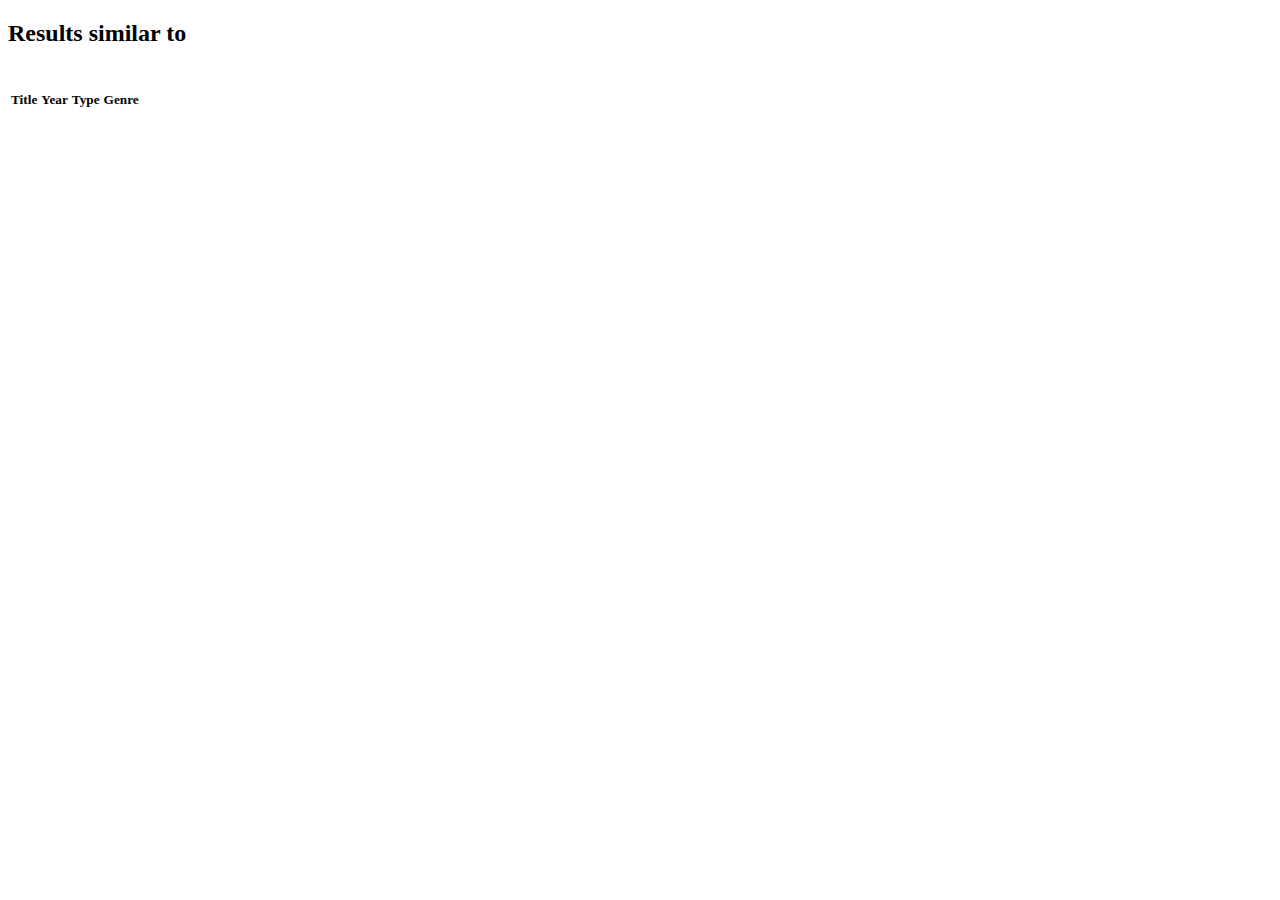
<file: src/main/resources/templates/result.html>
<!DOCTYPE html>
<html lang="en">
<head>
    <meta charset="UTF-8">
    <meta http-equiv="X-UA-Compatible" content="IE=edge">
    <meta name="viewport" content="width=device-width, initial-scale=1.0">
    <link href="https://cdn.jsdelivr.net/npm/bootstrap@5.1.3/dist/css/bootstrap.min.css" rel="stylesheet" integrity="sha384-1BmE4kWBq78iYhFldvKuhfTAU6auU8tT94WrHftjDbrCEXSU1oBoqyl2QvZ6jIW3" crossorigin="anonymous">
    <title>Search Results</title>
</head>
    <body>
        <form method="get" action="/show/{imdbId}">
            <div class="container my-3">
                <div class="col-md-2"></div>
                <div class="col-md-10">
                    <div class="row" >
                        <h2>Results similar to <strong><span data-th-text="${input}"></span></strong> </h2>
                        <table class="table table-hover">
                            <thead>
                                <th><h5><strong>Title</strong></h5></th>
                                <th><h5><strong>Year</strong></h5></th>
                                <th><h5><strong>Type</strong></h5></th>
                                <th><h5><strong>Genre</strong></h5></th>
                            </thead>
                            <tbody>
                                <tr data-th-each="i : ${result}">
                                    <td><a data-th-href="${i.imdbId}" data-th-text="${i.primaryTitle}"> </a></td>
                                    <td><span data-th-text="${i.year}"></span> </td>
                                    <td><span data-th-text="${i.type}"></span> </td>
                                    <td><span data-th-text="${i.genre}"></span> </td>
                                </tr>
                            </tbody>
                        </table>
                    </div>
                </div>
            </div>
        </form>
        <script src="https://cdn.jsdelivr.net/npm/bootstrap@5.1.3/dist/js/bootstrap.bundle.min.js" integrity="sha384-ka7Sk0Gln4gmtz2MlQnikT1wXgYsOg+OMhuP+IlRH9sENBO0LRn5q+8nbTov4+1p" crossorigin="anonymous"></script>
    </body>
</html>
</file>
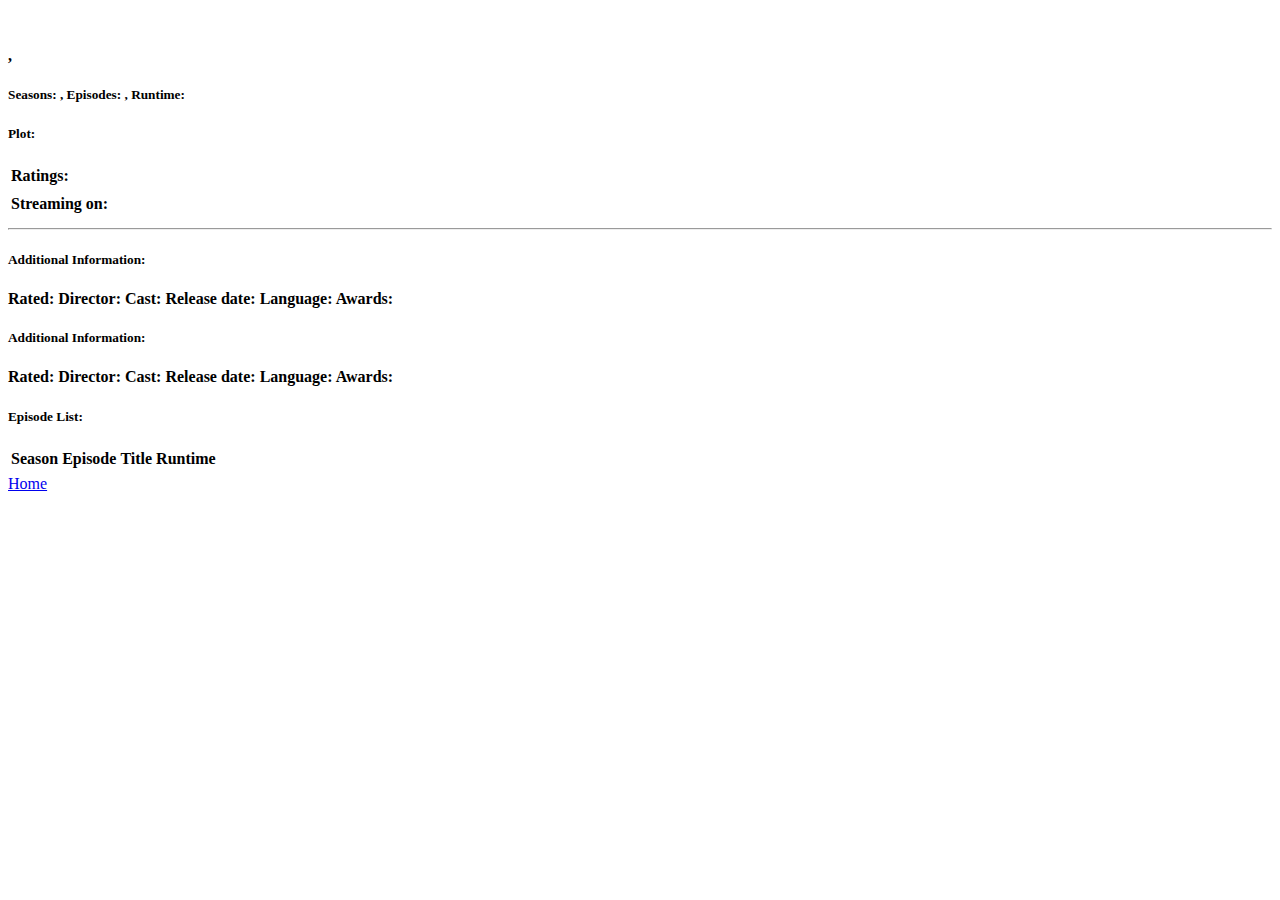
<file: src/main/resources/templates/show.html>
<!DOCTYPE html>
<html lang="en">
<head>
    <meta charset="UTF-8">
    <meta http-equiv="X-UA-Compatible" content="IE=edge">
    <meta name="viewport" content="width=device-width, initial-scale=1.0">
    <link href="https://cdn.jsdelivr.net/npm/bootstrap@5.1.3/dist/css/bootstrap.min.css" rel="stylesheet" integrity="sha384-1BmE4kWBq78iYhFldvKuhfTAU6auU8tT94WrHftjDbrCEXSU1oBoqyl2QvZ6jIW3" crossorigin="anonymous">
    <title data-th-text="${result.title}"></title>
</head>
    <body>
        <div class="container">
            <div class="row">
                <div class="col-md-3"> 
                    <div class="row mt-2">
                        <img data-th-src="${result.poster}" max-width="300 px" height="auto"> </div>
                    </div>
                <div class="col-md-9">
                    <div class="row align-items-start mt-3 mx-3">
                        <h2><strong data-th-text="${result.title}"></strong></h2>
                        <h4><strong data-th-text="${result.year}"></strong><strong>, <span data-th-text="${result.type}"></span></strong></h4>
                        <h5><strong><span data-th-if="${result.totalSeasons}">Seasons: <span data-th-text="${result.totalSeasons}"></span>, Episodes: <span data-th-text="${result.totalEpisodes}"></span>, </span>Runtime: <span data-th-text="${result.runtime}"></span> </strong></h5>
                        <h5><strong>Plot: </strong></h5> <span data-th-text="${result.plot}"></span>
                        <table class="table table-sm table-hover mx-2">
                            <thead>
                                <th>Ratings:</th>
                            </thead>
                            <tr data-th-each="i : ${result.ratings}">
                                <td data-th-text="${i.source}"></td>
                                <td data-th-text="${i.rating}"></td>
                            </tr>
                        </table>
                        <table class="table table-sm mx-2">
                            <thead>
                                <th>Streaming on:</th>
                            </thead>
                            <tr>
                                <td data-th-each="i : ${result.streaming}" style="width: 20%"><a data-th-href="${i.link}" data-th-text="${i.site}"></a> </td>
                                <td style="width: auto"></td>
                            </tr>
                        </table>
                    </div>
                </div>
                </div>
                <hr class="bg-secondary border-1 border-top border-secondary">
                <div class="row">
                    <div class="col-5" data-th-if="${!result.episodeList.empty}">
                        <div class="row align-items-end mt-2 mx-3">
                        <h5><strong>Additional Information:</strong></h5>
                        <strong>Rated: </strong> <span data-th-text="${result.rated}"></span>
                        <strong>Director: </strong> <span data-th-text="${result.director}"></span>
                        <strong>Cast: </strong> <span data-th-text="${result.actors}"></span>
                        <strong>Release date: </strong> <span data-th-text="${result.released}"></span>
                        <strong>Language: </strong> <span data-th-text="${result.language}"></span>
                        <strong>Awards: </strong> <span data-th-text="${result.awards}"></span>
                        </div>
                    </div>
                    <div class="col-12" data-th-if="${result.episodeList.empty}">
                        <div class="row align-items-end mt-2 mx-3">
                        <h5><strong>Additional Information:</strong></h5>
                        <strong>Rated: </strong> <span data-th-text="${result.rated}"></span>
                        <strong>Director: </strong> <span data-th-text="${result.director}"></span>
                        <strong>Cast: </strong> <span data-th-text="${result.actors}"></span>
                        <strong>Release date: </strong> <span data-th-text="${result.released}"></span>
                        <strong>Language: </strong> <span data-th-text="${result.language}"></span>
                        <strong>Awards: </strong> <span data-th-text="${result.awards}"></span>
                        </div>
                    </div>
                    <div class="col-7">
                        <div class="row align-items-end mt-2 mx-3">
                        <h5><strong data-th-if="${!result.episodeList.empty}">Episode List:</strong></h5>
                        <table class="table table-sm table-hover mx-2" data-th-if="${!result.episodeList.empty}">
                            <thead>
                                <th>Season</th>
                                <th>Episode</th>
                                <th>Title</th>
                                <th>Runtime</th>
                            </thead>
                            <tbody>
                                <tr data-th-each="i: ${result.episodeList}" data-toggle="collapse" class="collapse show" data-target="#collapseOne">
                                    <td data-th-text="${i.seasonNumber}"></td>
                                    <td data-th-text="${i.episodeNumber}"></td>
                                    <td data-th-text="${i.title}"></td>
                                    <td data-th-text="${i.runtime}"></td>
                                </tr>
                            </tbody>
                        </table>
                        </div>
                    </div>
                </div>
                <div class="row mt-3 mx-3">
                    <a href="/">Home</a>
                </div>
            </div>
        </div>
        <script src="https://cdn.jsdelivr.net/npm/bootstrap@5.1.3/dist/js/bootstrap.bundle.min.js" integrity="sha384-ka7Sk0Gln4gmtz2MlQnikT1wXgYsOg+OMhuP+IlRH9sENBO0LRn5q+8nbTov4+1p" crossorigin="anonymous"></script>
    </body>
</html>
</file>
